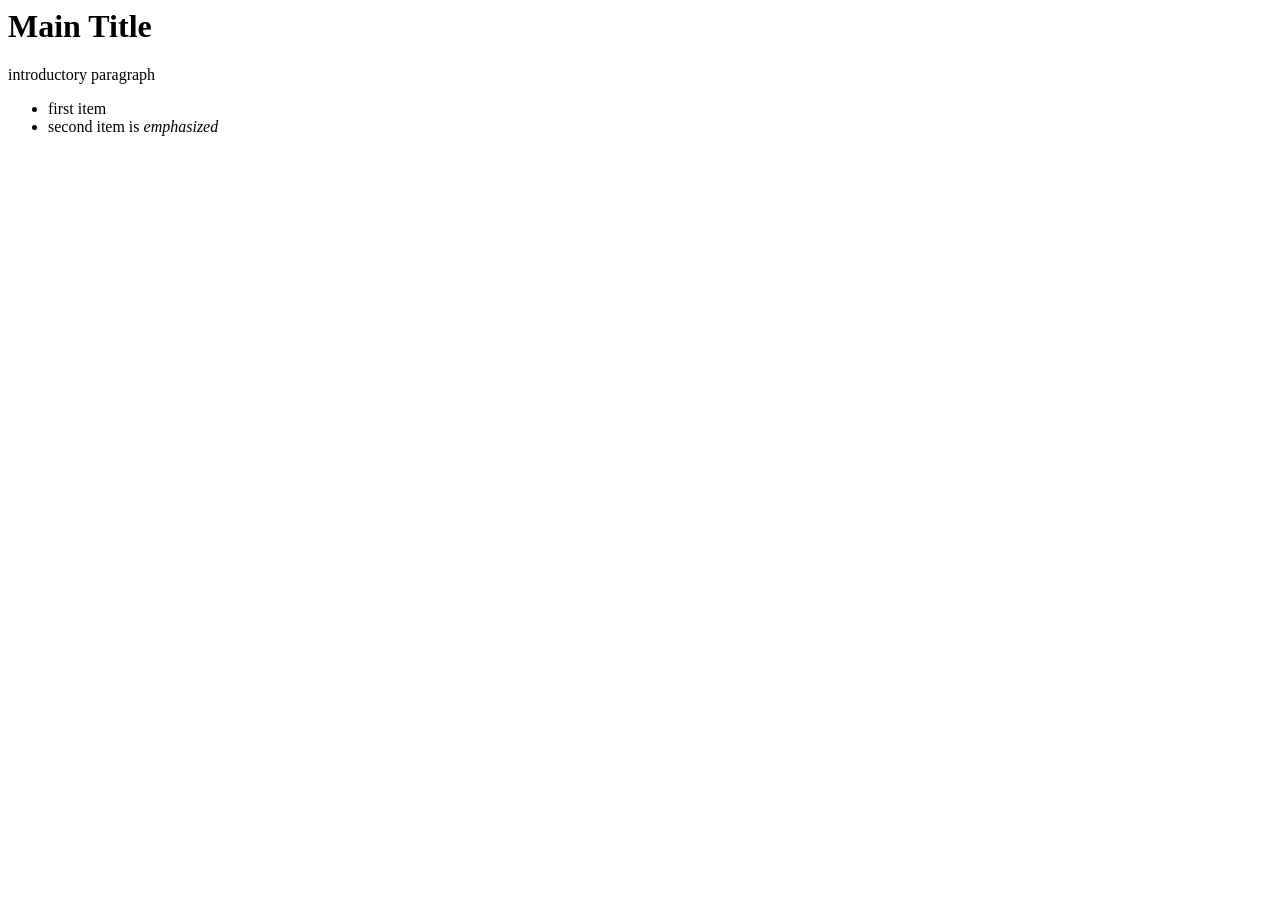
<file: data/samples/invalid-structure.html>
<html>
  <head>
    <title>Software Design by Example</title>
  </head>
  <body>
    <h1>Main Title</h1>
    <p>introductory paragraph</p>
    <ul>
      <li>first item</li>
      <li>second item is <em>emphasized</em></li>
    </ul>
  </body>
</html>
</file>
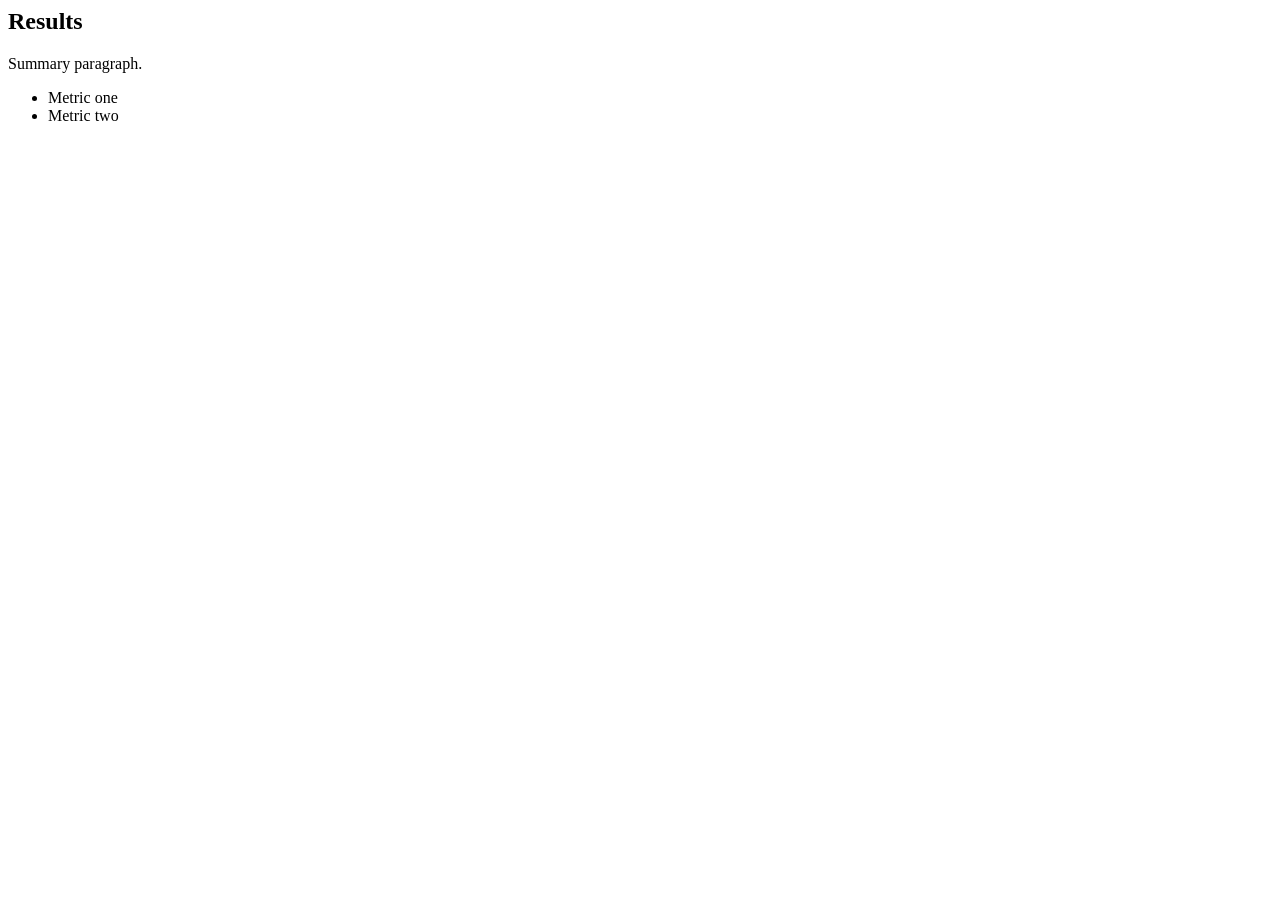
<file: data/samples/valid-report.html>
<html>
  <head>
    <title>Experiment A</title>
  </head>
  <body>
    <section>
      <h1>Results</h1>
      <p>Summary paragraph.</p>
      <ul>
        <li>Metric one</li>
        <li>Metric two</li>
      </ul>
    </section>
  </body>
</html>
</file>
